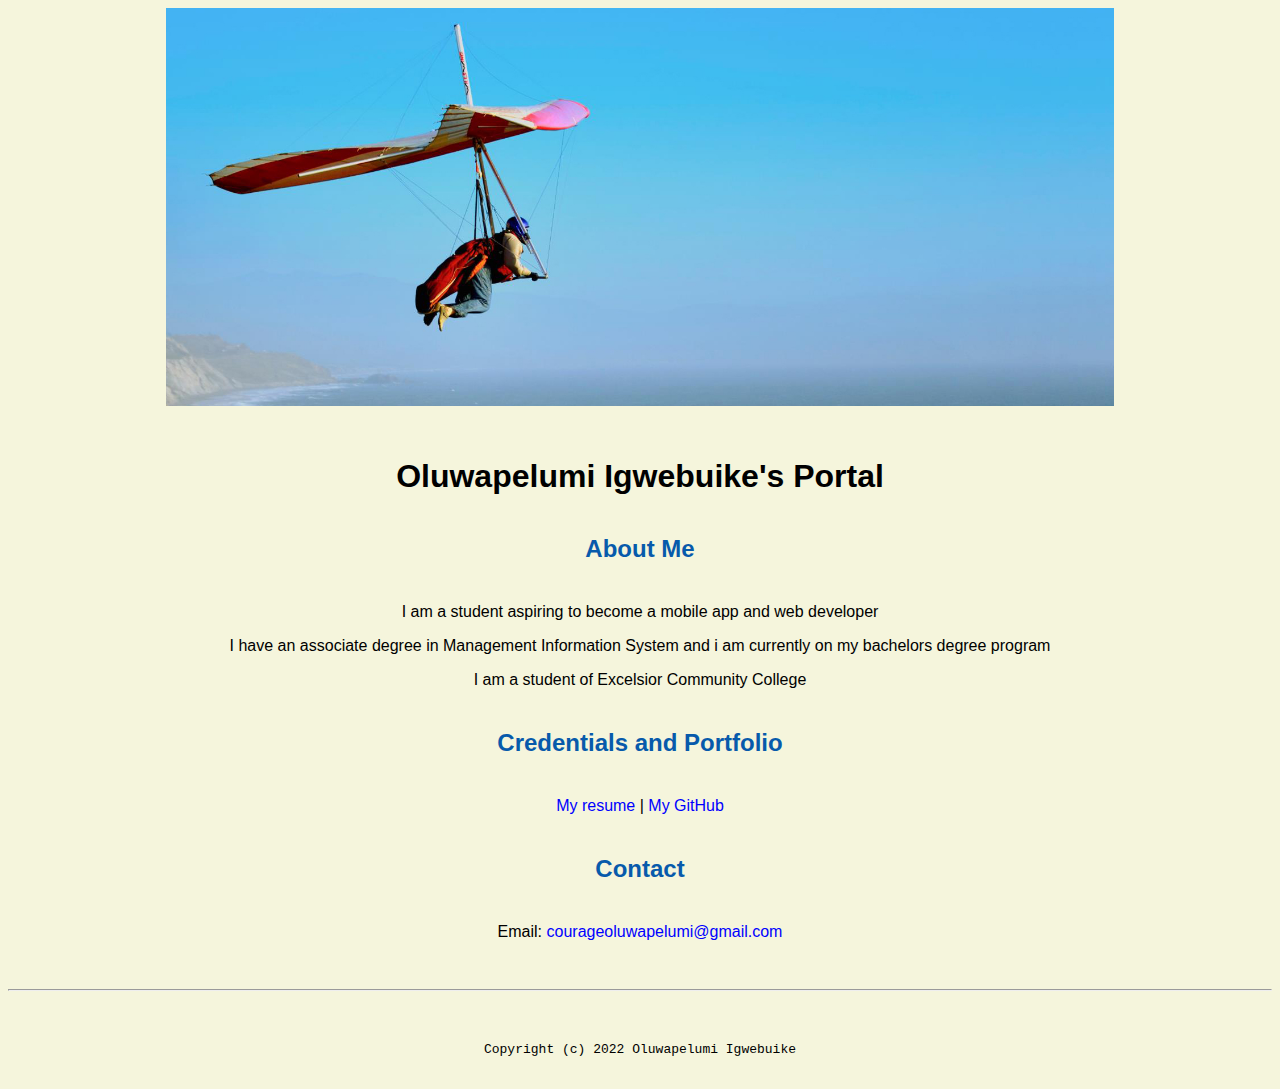
<file: index.html>
<!doctype html>

<!-- this is a comment for human! -->

<html lang="en">

  <header>
<title>OluwapelumiIgwebuike's Portal</title>
<link rel="stylesheet" href="css/master.css"/>
<link rel="FaviconIcon" href="favicon.ico"
 type="image/x-icon"/>
 <link rel="shortcut" href="favicon.ico"
  type="image/x-icon"/>
  <meta name="viewport" content="width-device-width, initial-scale-1, shrink-to-fit-no">
  <meta name="viewport" content="Oluwapelumi Igwebuike's Portal">
  <meta name="robots" content="noindex, nofollow">
  </header>

  <body>
<img src="images/banner.jpg" width="75%" alt="banner">
<h1> Oluwapelumi Igwebuike's Portal</h1>
<h2>About Me</h2>
<p>I am a student aspiring to become a mobile app and web developer </p>
<p>I have an associate degree in Management Information System and i am currently on my bachelors degree program</p>
<p>I am a student of Excelsior Community College</p>
<h2>Credentials and Portfolio</h2>

<p><a href="resume.html">My resume</a> | <a href="https://github.com/pelumi2001">My GitHub</a></p>
<h2>Contact</h2>

<p>Email: <a href="mailto:courageoluwapelumi@gmail.com">courageoluwapelumi@gmail.com</a></p>
  </body>

  <footer>
<hr>
<code>Copyright (c) 2022 Oluwapelumi Igwebuike</code>
  </footer>

</html>
</file>
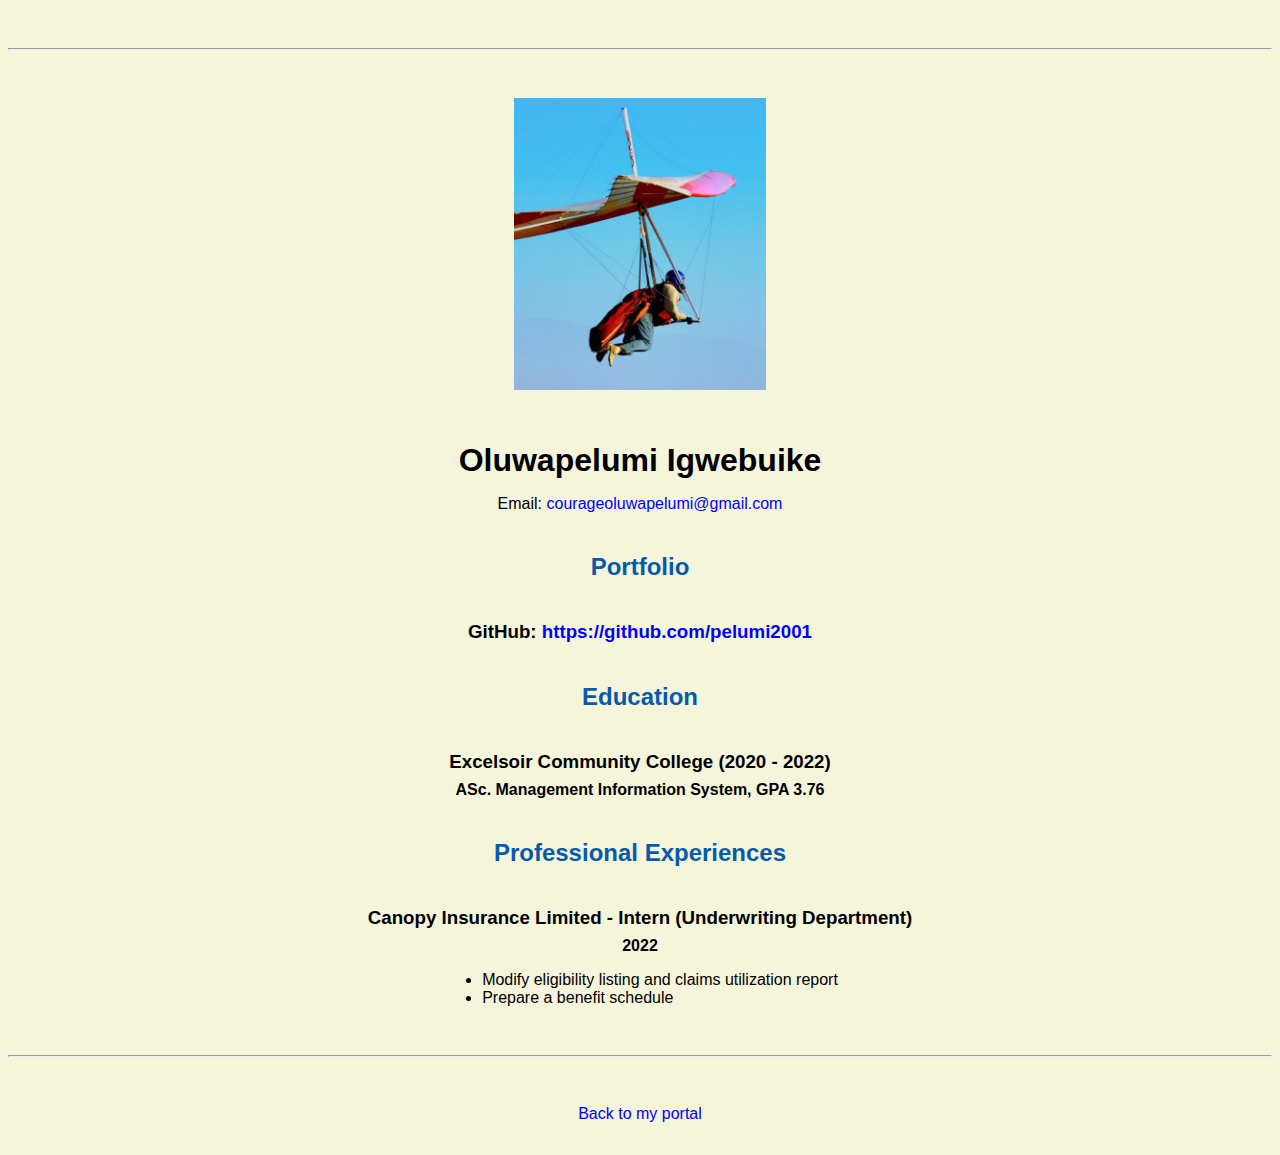
<file: resume.html>
<!doctype html>

<!-- this is a comment for human! -->

<html lang="en">

  <header>
    <title>Oluwapelumi Igwebuike's Resume</title>
    <link rel="stylesheet" href="css/master.css"/>
    <link rel="FaviconIcon" href="favicon.ico" type="image/x-icon"/>
     <link rel="shortcut" href="favicon.ico" type="image/x-icon"/>
      <meta name="viewport" content="width-device-width, initial-scale-1, shrink-to-fit-no">
      <meta name="viewport" content="Oluwapelumi Igwebuike's Portal">
      <meta name="robots" content="noindex, nofollow">
  </header>

  <body>
    <hr>

    <img src="images/headshot.jpg" alt="Harrison Kong's headshot" width="20%">

    <h1>Oluwapelumi Igwebuike</h1>
    <p>Email: <a href="mailto:courageoluwapelumi@gmail.com" target="_blank">courageoluwapelumi@gmail.com</a></p>
    <!-- don't post physical address, personal phone number or other personal information on the web! -->

    <h2>Portfolio</h2>
      <h3>GitHub: <a href="https://github.com/pelumi2001" target="_blank">https://github.com/pelumi2001</a></h3>

    <h2>Education</h2>

    <h3>Excelsoir Community College (2020 - 2022)</h3>
    <h4>ASc. Management Information System, GPA 3.76</h4>

    <h2>Professional Experiences</h2>

    <h3>Canopy Insurance Limited - Intern (Underwriting Department)</h3>
    <h4>2022</h4>
      <ul>
        <li>Modify eligibility listing and claims utilization report</li>
        <li>Prepare a benefit schedule</li>
      </ul>

  </body>

  <footer>
  <hr>
  <p><a href="index.html">Back to my portal</a><p>
  </footer>

</html>
</file>
<file: css/master.css>
/* Cascading stylesheet for the website */

/* Text inside these asterisks and slashes are comments for human */

  a {
    /* set the text color to blue here */
    color:blue;
    text-decoration: none; /* This means we do not want hyperlinks to be underlined */
  }

  a:hover {
    /* set the text color to red here */
    color:red;
    text-decoration: none; /* This means we do not want hyperlinks to be underlined */
  }

  body {
    background-color: beige;
    color: black;
    font-family: Arial, Helvetica, sans-serif;
    text-align: center;
    /* set the background color here */
    /* set the text color to black here */
    /* set the font here */
    /* set the text alignment here */
   }

  footer {
    margin-top: 2rem;
    margin-bottom: 2rem;
  }

  h1 {
    margin-bottom: 0.5rem;
    margin-top: 3rem;
  }

   h2 {
     margin-bottom:2.5rem;
     margin-top:2.5rem;
     color: #075AAB;
    /* set the text color of to #075AAB here */
    /* set both the bottom margin and top margin to 2.5rem here */
   }

  h3 {
    margin-bottom: 0;
    margin-top: 2rem;
  }

  h4 {
    margin-bottom: 1rem;
    margin-top: 0.5rem;
  }

  h5 {
    margin-top: 0.5rem;
  }

  hr {
    margin-bottom: 3rem;
    margin-top: 3rem;
  }

  /* this controls how the bullet points in the resume page looks */
  ul {
    display: table;
    margin: 0 auto;
    text-align: left;
  }
</file>
